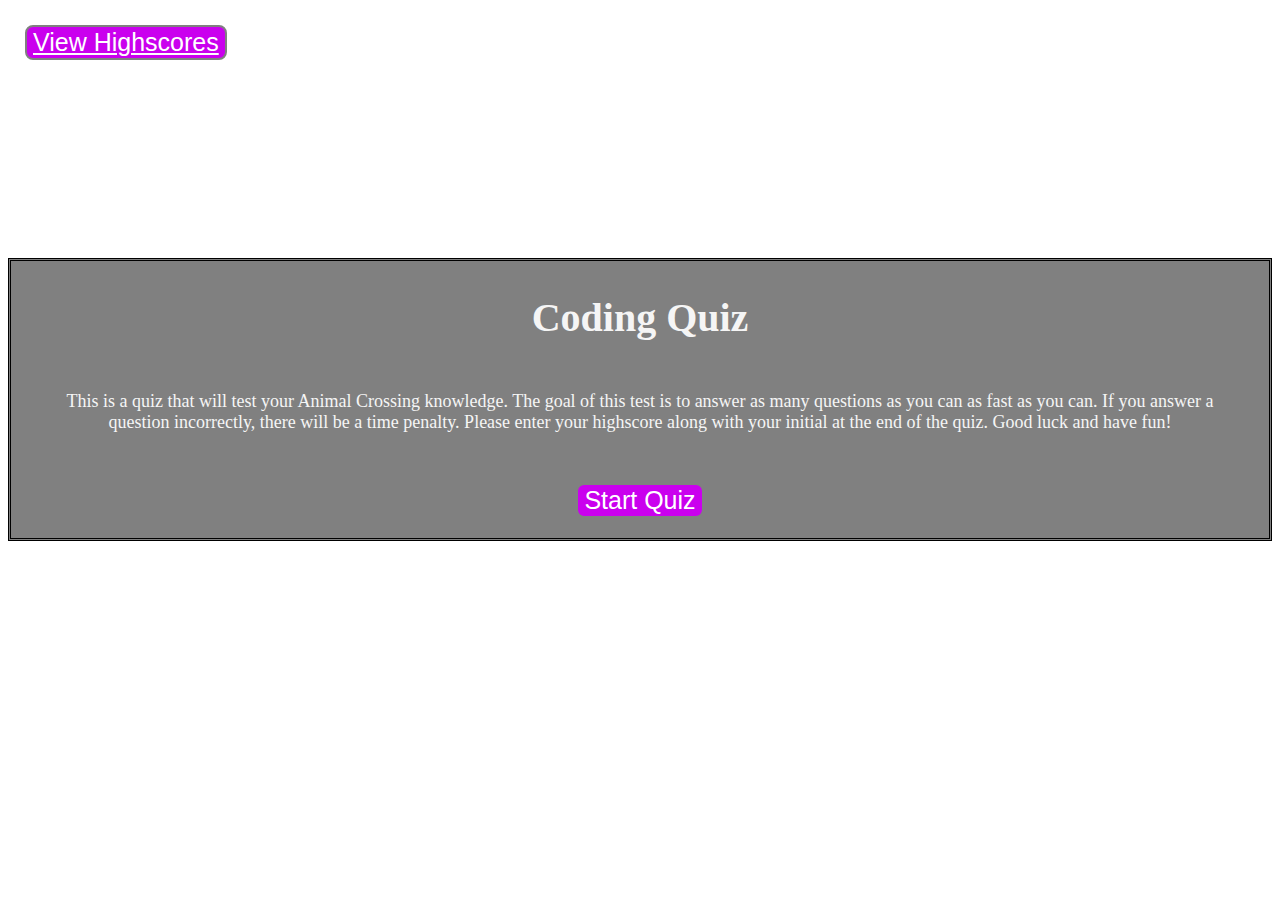
<file: index.html>
<!DOCTYPE html>
<html lang="en">

<head>
    <meta charset="UTF-8">
    <meta http-equiv="X-UA-Compatible" content="IE=edge">
    <meta name="viewport" content="width=device-width, initial-scale=1.0">
    <link rel="stylesheet" href="./style.css">
    <title>Code Quiz</title>
</head>

<body>

    <div class="highscore-button">
        <button><a href="./highscores.html">View Highscores</a> </button>
    </div>

    <div class="timer" id="timer" style="display: none;">
        <button id="timer1">Time: </button>
    </div>

    <div class="quiz-container">
        <div class="start-box" id="start-screen">
            <h2 class="header">Coding Quiz</h2>
            <p class="start-text">This is a quiz that will test your Animal Crossing knowledge. The goal of this test is
                to answer as many questions as you can as fast as you can. If you answer a question incorrectly, there
                will be a time penalty. Please enter your highscore along with your initial at the end of the quiz. Good
                luck and have fun!
            </p>
            <button id="start-button">Start Quiz</button>
        </div>
    </div>

    <div class="hide" id="questions">
        <h3 class="header question-header" id="question-title">Test</h3>
        <div class="choices" id="choices">
            <button id="question0" class="question-button">Test1</button>
            <br><br>
            <button id="question1" class="question-button">Test2</button>
            <br><br>
            <button id="question2" class="question-button">Test3</button>
            <br><br>
            <button id="question3" class="question-button">Test4</button>
        </div>
    </div>

    <div class="hide" id="correct">
        <h3 class="answer-result">Correct!</h3>
    </div>

    <div class="hide" id="incorrect">
        <h3 class="answer-result">Incorrect!</h3>
    </div>

    <div id="end-screen" class="hide">
        <h2 class="header">Well Done!</h2>
        <p>Your final score is <span class="final-score" id="score"></span>.</p>
        <p>
            Enter Initials: <input type="text" id="initials" max="3" required />
            <a href="highscores.html"><button id="submit">Submit</button></a>
        </p>
    </div>

    <script src="./js/questions.js"></script>
    <script src="./js/logic.js"></script>
</body>

</html>
</file>
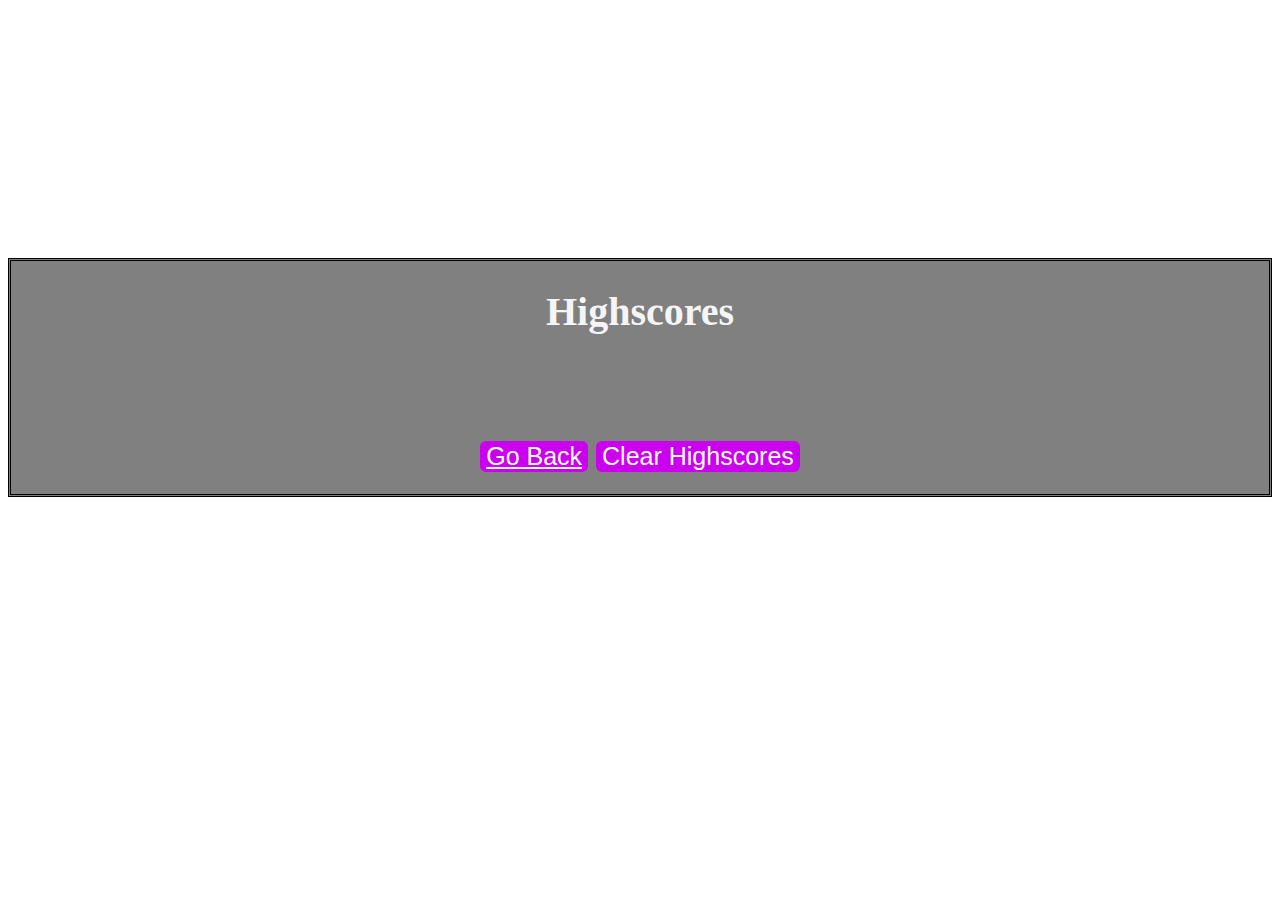
<file: highscores.html>
<!DOCTYPE html>
<html lang="en">

<head>
    <meta charset="UTF-8">
    <meta name="viewport" content="width=device-width, initial-scale=1.0">
    <title>Highscores</title>

    <link rel="stylesheet" href="./style.css">
</head>

<body>
    <div class="index">
        <h1 class="header">Highscores</h1>
        <ol class="start-text" id="highscore-list">

        </ol>

        <br><br><br>

        <button id="go-back"><a href="./index.html">Go Back</a></button></a>
        <button id="clear">Clear Highscores</button>
    </div>

    <script src="./js/scores.js"></script>
</body>

</html>
</file>
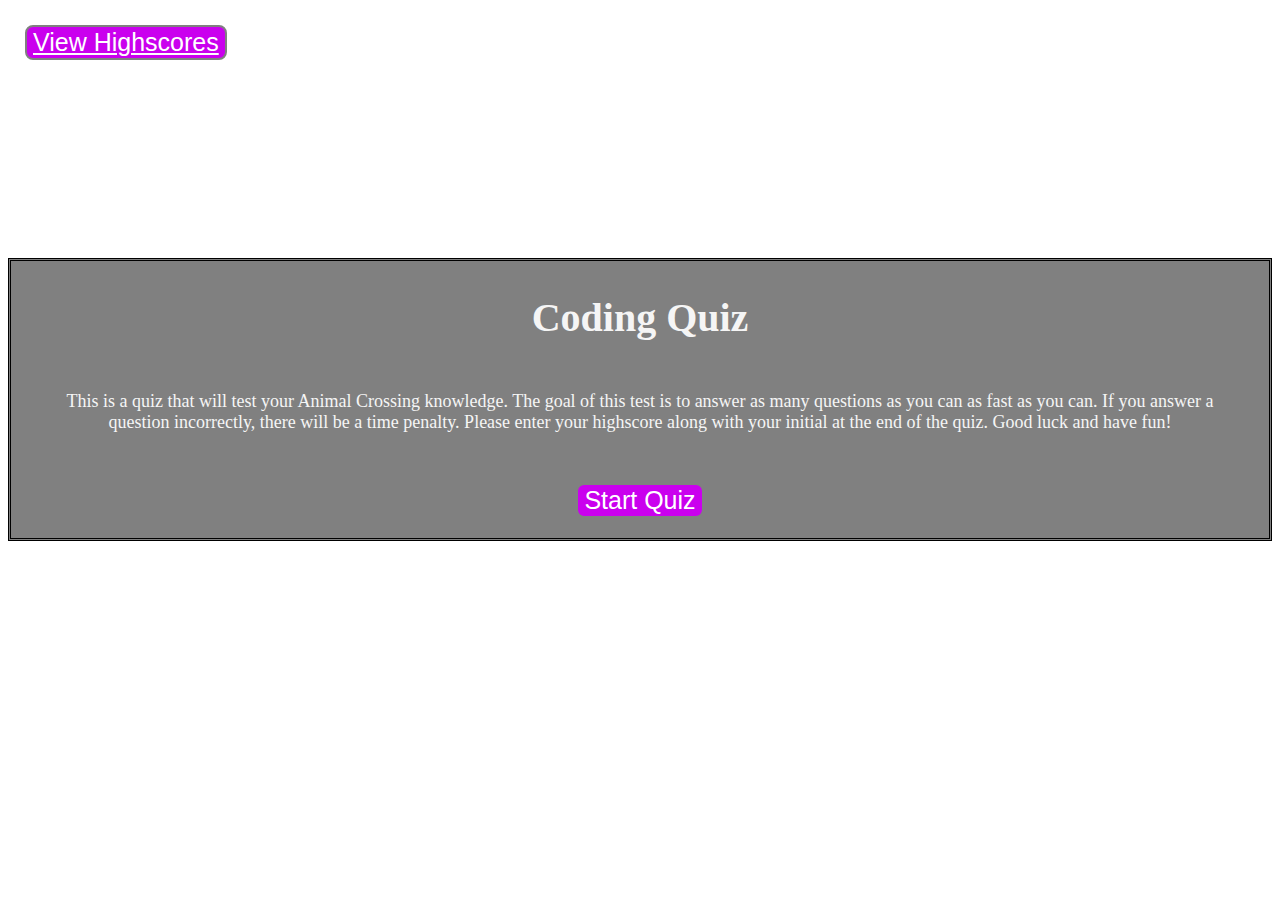
<file: index2.html>
<!DOCTYPE html>
<html lang="en">

<head>
    <meta charset="UTF-8">
    <meta http-equiv="X-UA-Compatible" content="IE=edge">
    <meta name="viewport" content="width=device-width, initial-scale=1.0">
    <link rel="stylesheet" href="/assets/css/style.css">
    <title>Code Quiz</title>
</head>

<body>

    <div class="highscore-button">
        <button><a href="highscores.html">View Highscores</a> </button>
    </div>

    <div class="timer" id="timer" style="display: none;">
        <button id="timer1">Time: </button>
    </div>

    <div class="quiz-container">
        <div class="start-box" id="start-screen">
            <h2 class="header">Coding Quiz</h2>
            <p class="start-text">This is a quiz that will test your Animal Crossing knowledge. The goal of this test is
                to answer as many questions as you can as fast as you can. If you answer a question incorrectly, there
                will be a time penalty. Please enter your highscore along with your initial at the end of the quiz. Good
                luck and have fun!
            </p>
            <button id="start-button">Start Quiz</button>
        </div>
    </div>

    <div class="hide" id="questions">
        <h3 class="header question-header" id="question-title">Test</h3>
        <div class="choices" id="choices">
            <button id="question0" class="question-button">Test1</button>
            <br><br>
            <button id="question1" class="question-button">Test2</button>
            <br><br>
            <button id="question2" class="question-button">Test3</button>
            <br><br>
            <button id="question3" class="question-button">Test4</button>
        </div>
    </div>

    <div class="hide" id="correct">
        <h3 class="answer-result">Correct!</h3>
    </div>

    <div class="hide" id="incorrect">
        <h3 class="answer-result">Incorrect!</h3>
    </div>

    <div id="end-screen" class="hide">
        <h2 class="header">Well Done!</h2>
        <p>Your final score is <span class="final-score" id="score"></span>.</p>
        <p>
            Enter Initials: <input type="text" id="initials" max="3" required />
            <a href="highscores.html"><button id="submit">Submit</button></a>
        </p>
    </div>

    <script src="assets/js/questions.js"></script>
    <script src="assets/js/logic.js"></script>
</body>

</html>
</file>
<file: style.css>
.index {
    text-align: center;
    position: relative;
    border: double black;
    background-color: grey;
    color: whitesmoke;
    top: 250px;
    padding-bottom: 20px;
}


.start-box {
    text-align: center;
    position: relative;
    border: double black;
    background-color: grey;
    color: whitesmoke;
    top: 250px;
    padding-bottom: 20px;
}

.highscore-button {
    position: absolute;
    left: 25px;
    top: 25px;
}

.header {
    font-size: 40px;
    margin-bottom: 50px;
}

.question-header {
    font-size: 30px;
    margin-bottom: 50px;
}

.start-text {
    margin-bottom: 50px;
    margin-top: 25px;
    font-size: large;
    padding-left: 30px;
    padding-right: 30px;
}

button {
    border-radius: 8px;
    font-size: 25px;
    background-color: rgb(202, 0, 238);
    color: rgb(255, 255, 255);
    border: 2px solid grey;
    transition-duration: 0.4s;
    cursor: pointer;
}

a {
    border-radius: 8px;
    font-size: 25px;
    background-color: rgb(202, 0, 238);
    color: rgb(255, 255, 255);
    transition-duration: 0.4s;
    cursor: pointer;
}

.button:active {
    transform: translateY(10px);
}

#start-button:hover {
    background-color: white;
    color: rgb(202, 0, 238);
    margin-bottom: 20px;
}

.question-button:hover {
    background-color: white;
    color: rgb(202, 0, 238);
}

#highscore-list {
    list-style-position: inside;
    margin-left: auto;
    margin-right: auto;
}

#correct {
    position: fixed;
    top: 190px;
    left: 910px;
    border: 2px double black;
    color: white;
    background-color: rgb(202, 0, 238); 
}

#incorrect {
    position: fixed;
    top: 190px;
    left: 910px;
    border: 2px double black;
    color: white;
    background-color: rgb(202, 0, 238); 
}

.timer {
    text-align: right;
    position: absolute;
    top: 25px;
    right: 25px;
}

.hide {
    display: none;
}


.score {
    border:2px double rgb(202, 0, 238); 
    padding: 0.03em 0.25em;
    margin-left: 100px;
    margin-right: 100px;
}
</file>
<file: assets/css/style.css>
.index {
    text-align: center;
    position: relative;
    border: double black;
    background-color: grey;
    color: whitesmoke;
    top: 250px;
    padding-bottom: 20px;
}


.start-box {
    text-align: center;
    position: relative;
    border: double black;
    background-color: grey;
    color: whitesmoke;
    top: 250px;
    padding-bottom: 20px;
}

.highscore-button {
    position: absolute;
    left: 25px;
    top: 25px;
}

.header {
    font-size: 40px;
    margin-bottom: 50px;
}

.question-header {
    font-size: 30px;
    margin-bottom: 50px;
}

.start-text {
    margin-bottom: 50px;
    margin-top: 25px;
    font-size: large;
    padding-left: 30px;
    padding-right: 30px;
}

button {
    border-radius: 8px;
    font-size: 25px;
    background-color: rgb(202, 0, 238);
    color: rgb(255, 255, 255);
    border: 2px solid grey;
    transition-duration: 0.4s;
    cursor: pointer;
}

a {
    border-radius: 8px;
    font-size: 25px;
    background-color: rgb(202, 0, 238);
    color: rgb(255, 255, 255);
    transition-duration: 0.4s;
    cursor: pointer;
}

.button:active {
    transform: translateY(10px);
}

#start-button:hover {
    background-color: white;
    color: rgb(202, 0, 238);
    margin-bottom: 20px;
}

.question-button:hover {
    background-color: white;
    color: rgb(202, 0, 238);
}

#highscore-list {
    list-style-position: inside;
    margin-left: auto;
    margin-right: auto;
}

#correct {
    position: fixed;
    top: 190px;
    left: 910px;
    border: 2px double black;
    color: white;
    background-color: rgb(202, 0, 238); 
}

#incorrect {
    position: fixed;
    top: 190px;
    left: 910px;
    border: 2px double black;
    color: white;
    background-color: rgb(202, 0, 238); 
}

.timer {
    text-align: right;
    position: absolute;
    top: 25px;
    right: 25px;
}

.hide {
    display: none;
}


.score {
    border:2px double rgb(202, 0, 238); 
    padding: 0.03em 0.25em;
    margin-left: 100px;
    margin-right: 100px;
}
</file>
